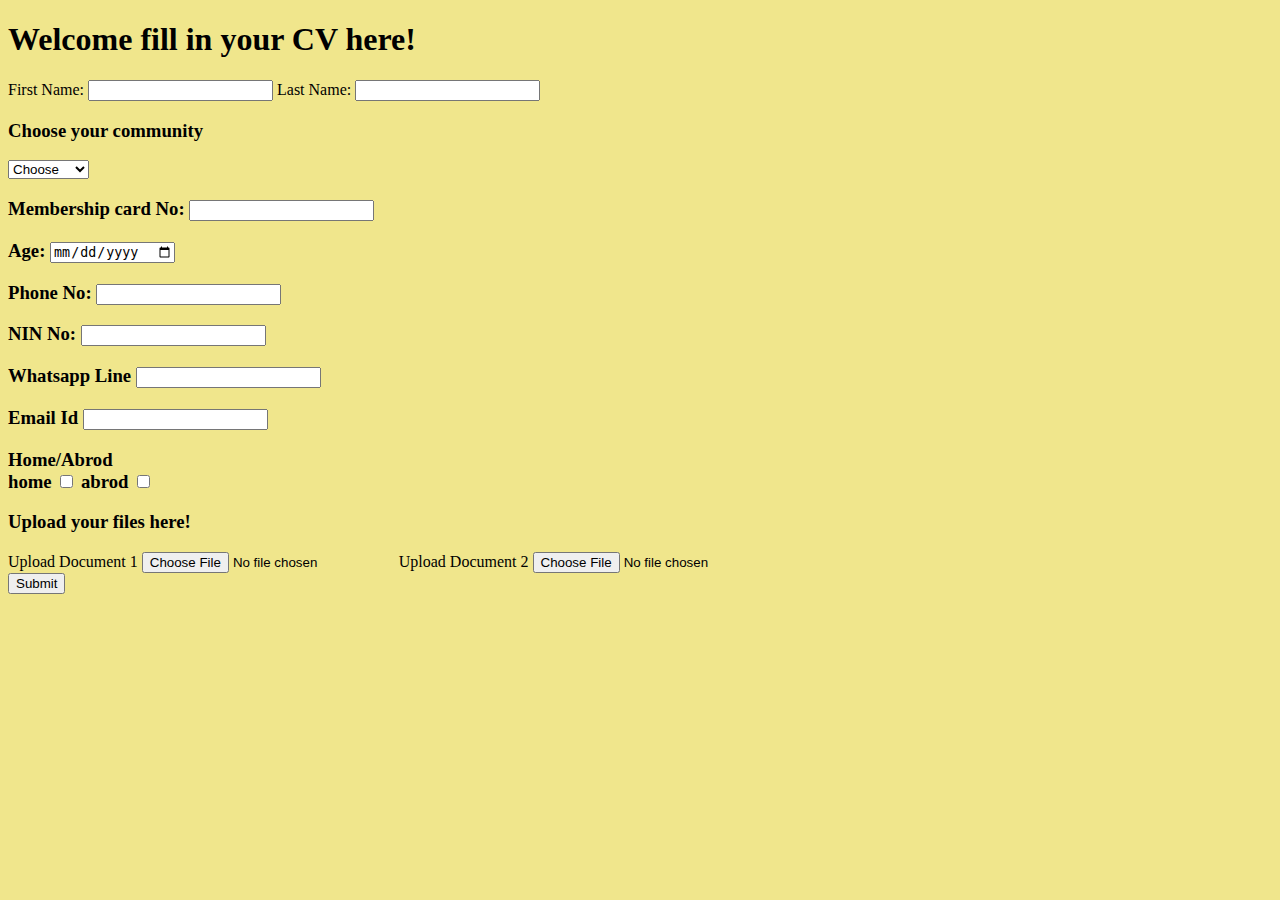
<file: page.html>
<!DOCTYPE html>
<html lang="en">
<head>
    <meta charset="UTF-8">
    <meta name="viewport" content="width=device-width, initial-scale=1.0">
    <title>Page</title>
</head>
<body style="background-color: khaki;">
    <div>
        <div>
            <div>
                <h1>Welcome fill in your CV here!</h1>
                <div>
                    <label for="name">First Name:</label>
                    <input type="text" id="name" name="name">
                    <label for="name">Last Name:</label>
                    <input type="text" id="name" name="name">
                </div>

                <h3>Choose your community</h3>
                <div>
                    <select name="" id="">
                        <option value="">Choose</option>
                        <option value="">Amamba</option>
                        <option value="Amamba">Eluoma</option>
                        <option value="">Amankwo</option>
                        <option value="">Ngwu</option>
                        <option value="">Agbozu</option>
                    </select>
                </div>
                <h3>Membership card No: <input type="text" name="" id=""></h3>
                <h3>Age: <input type="date" name="" id=""></h3>
                <h3>Phone No:  <input type="number" name="" id=""></h3>
                <h3>NIN No: <input type="number" name="" id=""></h3>
                <h3>Whatsapp Line <input type="number" name="" id=""></h3>
                <h3>Email Id <input type="email" name="" id=""></h3>
                <h3>Home/Abrod <br> home <input type="checkbox" name="" id=""> abrod <input type="checkbox" value=""></h3>
                <h3>Upload your files here!</h3>
                <div>
                    <label for="Upload">Upload Document 1</label>
                    <input type="file" name="upload" id="upload">
                    <label for="upload">Upload Document 2</label>
                    <input type="file" name="upload" id="upload">
                </div>
                <button class="submit">Submit</button>
                
            </div>
        </div>
    </div>
</body>
</html>
</file>
